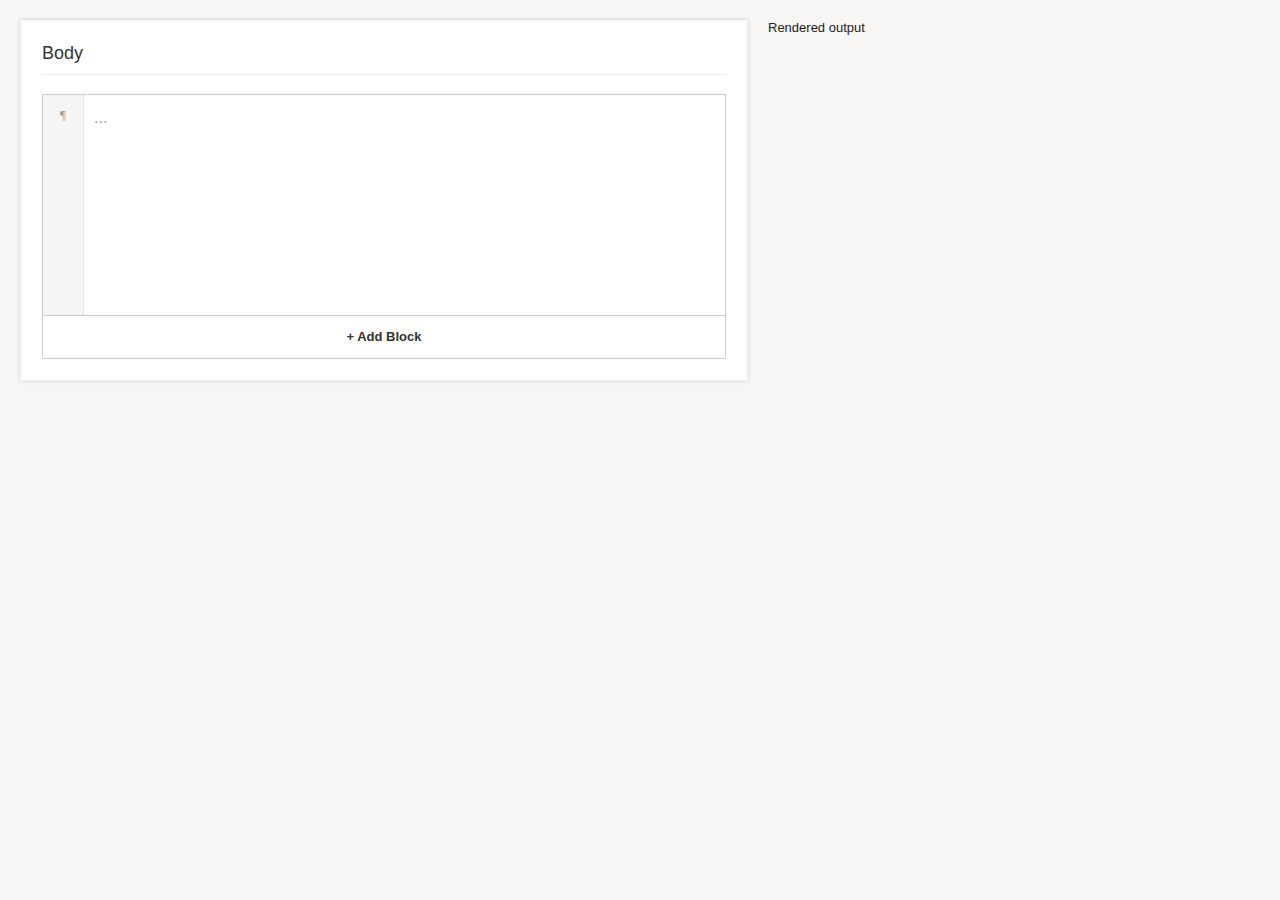
<file: test10/index.html>
<!doctype html>
<!--[if lt IE 7]> <html class="no-js ie6 oldie" lang="en"> <![endif]-->
<!--[if IE 7]>    <html class="no-js ie7 oldie" lang="en"> <![endif]-->
<!--[if IE 8]>    <html class="no-js ie8 oldie" lang="en"> <![endif]-->
<!--[if gt IE 8]><!--> <html class="no-js" lang="en"> <!--<![endif]-->
<head>
  <meta charset="utf-8">
  <meta http-equiv="X-UA-Compatible" content="IE=edge,chrome=1">

  <title>Test</title>
  <meta name="description" content="">
  <meta name="author" content="">

  <!-- CSS concatenated and minified via ant build script-->
  <link rel="stylesheet" href="css/style.css">
  <link rel="stylesheet" href="pictos/pictos.css" type="text/css">
  <!-- end CSS-->

  <script src="js/libs/modernizr-2.0.6.min.js"></script>
</head>

<body>

  <div id="container">
    <header>

    </header>
    <div id="main" role="main">
      <div class="field-container">
        <h1 class="title">Body</h1>
        <div class="fields">
          <div class="field" data-type="paragraph"></div>
          <div class="add">
            <select name="type">
              <option value=""></option>
              <option value="heading">Heading</option>
              <option value="paragraph">Paragraph</option>
              <option value="blockquote">Blockquote</option>
              <option value="list">List</option>
              <option value="img">Image</option>
            </select>
            <a href="#" class="anchor"><span>+ Add Block</span></a>
          </div>
        </div>
      </div>
    </div>
    <div id="sub">
      Rendered output
    </div>
    <footer>

    </footer>
  </div> <!--! end of #container -->


  <script src="//ajax.googleapis.com/ajax/libs/jquery/1.7.1/jquery.min.js"></script>
  <script>window.jQuery || document.write('<script src="js/libs/jquery-1.7.1.min.js"><\/script>')</script>

  <script src="js/libs/jquery-ui-1.8.17.custom.min.js"></script>
  <script src="js/jquery.ui.touch-punch.js"></script>


  <!-- scripts concatenated and minified via ant build script-->
  <script defer src="js/plugins.js"></script>
  <script defer src="js/fields/placeholder.js"></script>
  <script defer src="js/fields/blockquote.js"></script>
  <script defer src="js/fields/heading.js"></script>
  <script defer src="js/fields/image.js"></script>
  <script defer src="js/fields/list.js"></script>
  <script defer src="js/fields/paragraph.js"></script>
  <script defer src="js/script.js"></script>
  <!-- end scripts-->


  <script> // Change UA-XXXXX-X to be your site's ID
    window._gaq = [['_setAccount','UAXXXXXXXX1'],['_trackPageview'],['_trackPageLoadTime']];
    Modernizr.load({
      load: ('https:' == location.protocol ? '//ssl' : '//www') + '.google-analytics.com/ga.js'
    });
  </script>


  <!--[if lt IE 7 ]>
    <script src="//ajax.googleapis.com/ajax/libs/chrome-frame/1.0.3/CFInstall.min.js"></script>
    <script>window.attachEvent('onload',function(){CFInstall.check({mode:'overlay'})})</script>
  <![endif]-->
  
</body>
</html>
</file>
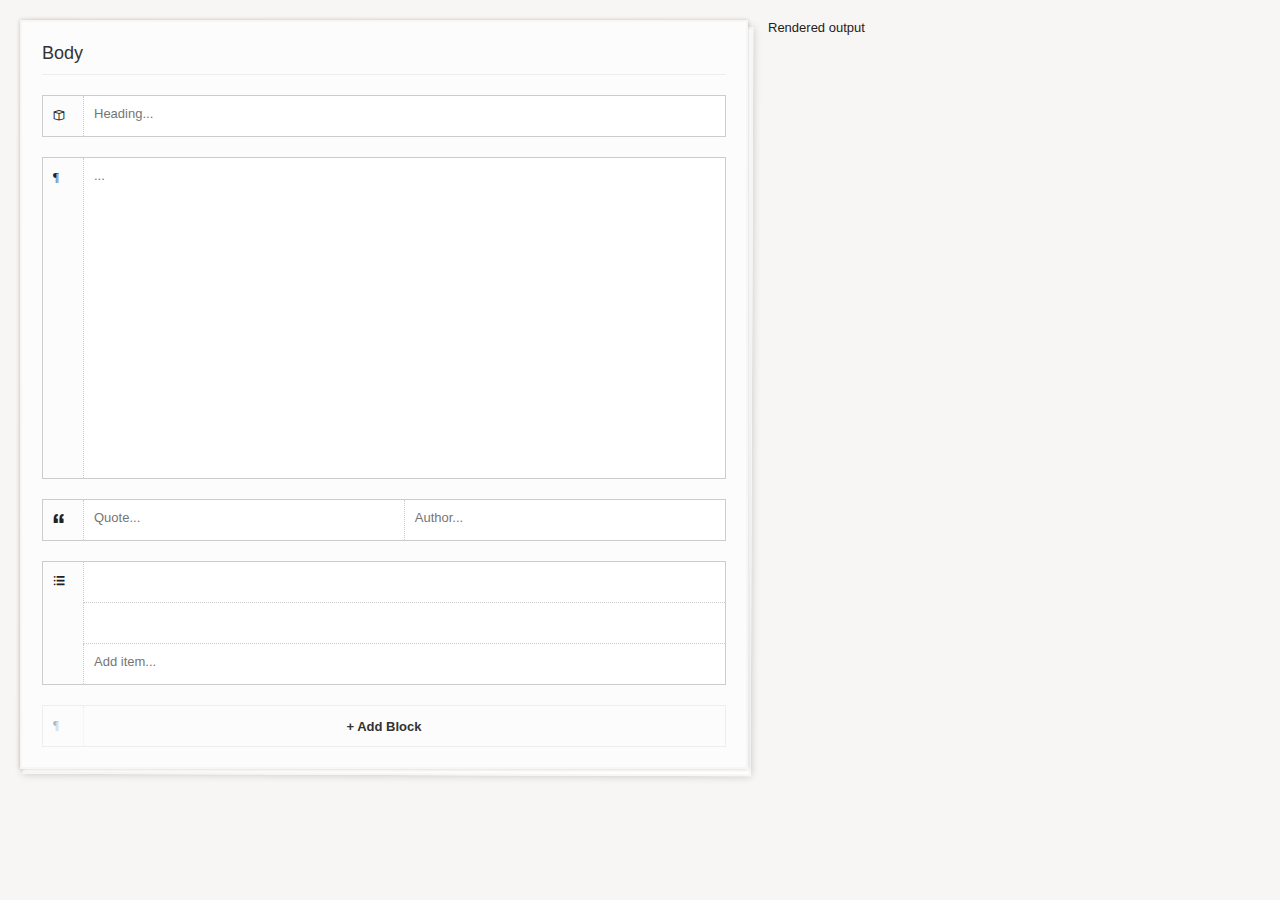
<file: test5/index.html>
<!doctype html>
<!--[if lt IE 7]> <html class="no-js ie6 oldie" lang="en"> <![endif]-->
<!--[if IE 7]>    <html class="no-js ie7 oldie" lang="en"> <![endif]-->
<!--[if IE 8]>    <html class="no-js ie8 oldie" lang="en"> <![endif]-->
<!--[if gt IE 8]><!--> <html class="no-js" lang="en"> <!--<![endif]-->
<head>
  <meta charset="utf-8">
  <meta http-equiv="X-UA-Compatible" content="IE=edge,chrome=1">

  <title>Test</title>
  <meta name="description" content="">
  <meta name="author" content="">

  <meta name="viewport" content="width=device-width,initial-scale=1">

  <!-- CSS concatenated and minified via ant build script-->
  <link rel="stylesheet" href="css/style.css">
  <link rel="stylesheet" href="pictos/pictos.css" type="text/css">
  <!-- end CSS-->

  <script src="js/libs/modernizr-2.0.6.min.js"></script>
</head>

<body>

  <div id="container">
    <header>

    </header>
    <div id="main" role="main">
      <div class="field-container">
        <h1 class="title">Body</h1>
        <div class="fields">
          <div class="field" data-type="heading">
            <div class="chooser">
              <div class="sheild">
                <p class="icon">b</p>
                <select name="">
                  <option value="paragraph">Paragraph</option>
                  <option value="blockquote">Blockquote</option>
                  <option selected value="heading">Heading</option>
                  <option value="unorderedlist">List</option>
                </select>
              </div>
            </div>
            <table>
              <tr class="row">
                <td class="cell"><div><textarea rows="1" cols="80" placeholder="Heading..."></textarea></div></td>
              </tr>
            </table>
          </div>
          <div class="field" data-type="paragraph">
            <div class="chooser">
              <div class="sheild">
                <p class="icon">&para;</p>
                <select name="">
                  <option value="paragraph">Paragraph</option>
                  <option value="blockquote">Blockquote</option>
                  <option value="heading">Heading</option>
                  <option value="unorderedlist">List</option>
                </select>
              </div>
            </div>
            <table>
              <tr class="row">
                <td class="cell"><div><textarea rows="20" cols="80" placeholder="..."></textarea></div></td>
              </tr>
            </table>
          </div>
          <div class="field" data-type="blockquote">
            <div class="chooser">
              <div class="sheild">
                <p class="icon">"</p>
                <select name="">
                  <option value="paragraph">Paragraph</option>
                  <option selected value="blockquote">Blockquote</option>
                  <option value="heading">Heading</option>
                  <option value="unorderedlist">List</option>
                </select>
              </div>
            </div>
            <table>
              <tr class="row">
                <td class="cell"><div><textarea data-name="quote" rows="1" cols="80" placeholder="Quote..."></textarea></div></td>
                <td class="cell"><div><textarea data-name="author" rows="1" cols="80" placeholder="Author..."></textarea></div></td>
              </tr>
            </table>
          </div>
          <div class="field" data-type="unorderedlist" data-cols="1" data-rows="3">
            <div class="chooser">
              <div class="sheild">
                <p class="icon">l</p>
                <select name="">
                  <option value="paragraph">Paragraph</option>
                  <option value="blockquote">Blockquote</option>
                  <option value="heading">Heading</option>
                  <option selected value="unorderedlist">List</option>
                </select>
              </div>
            </div>
            <table>
                <tr class="row">
                  <td class="cell"><div><textarea rows="1" cols="80"></textarea></div></td>
                </tr>
                <tr class="row">
                  <td class="cell"><div><textarea rows="1" cols="80"></textarea></div></td>
                </tr>
                <tr class="row">
                  <td class="cell"><div><textarea placeholder="Add item..." rows="1" cols="80"></textarea></div></td>
                </tr>
              </tbody>
            </table>
          </div>
          <div class="add field" data-type="paragraph">
            <div class="chooser">
              <div class="sheild">
                <p class="icon">&para;</p>
                <select name="">
                  <option value="paragraph">Paragraph</option>
                  <option value="blockquote">Blockquote</option>
                  <option value="heading">Heading</option>
                  <option value="unorderedlist">List</option>
                </select>
              </div>
            </div>
            <table>
                <tr class="row">
                  <td class="cell"><div><textarea disabled rows="1" cols="80"></textarea></div></td>
                </tr>
              </tbody>
            </table>
            <a href="#" class="anchor"><span>+ Add Block</span></a>
          </div>
        </div>
      </div>
    </div>
    <div id="sub">
      Rendered output
    </div>
    <footer>

    </footer>
  </div> <!--! end of #container -->


  <script src="//ajax.googleapis.com/ajax/libs/jquery/1.7.1/jquery.min.js"></script>
  <script>window.jQuery || document.write('<script src="js/libs/jquery-1.7.1.min.js"><\/script>')</script>

  <script src="js/libs/jquery-ui-1.8.17.custom.min.js"></script>


  <!-- scripts concatenated and minified via ant build script-->
  <script defer src="js/plugins.js"></script>
  <script defer src="js/script.js"></script>
  <!-- end scripts-->


  <script> // Change UA-XXXXX-X to be your site's ID
    window._gaq = [['_setAccount','UAXXXXXXXX1'],['_trackPageview'],['_trackPageLoadTime']];
    Modernizr.load({
      load: ('https:' == location.protocol ? '//ssl' : '//www') + '.google-analytics.com/ga.js'
    });
  </script>


  <!--[if lt IE 7 ]>
    <script src="//ajax.googleapis.com/ajax/libs/chrome-frame/1.0.3/CFInstall.min.js"></script>
    <script>window.attachEvent('onload',function(){CFInstall.check({mode:'overlay'})})</script>
  <![endif]-->
  
</body>
</html>
</file>
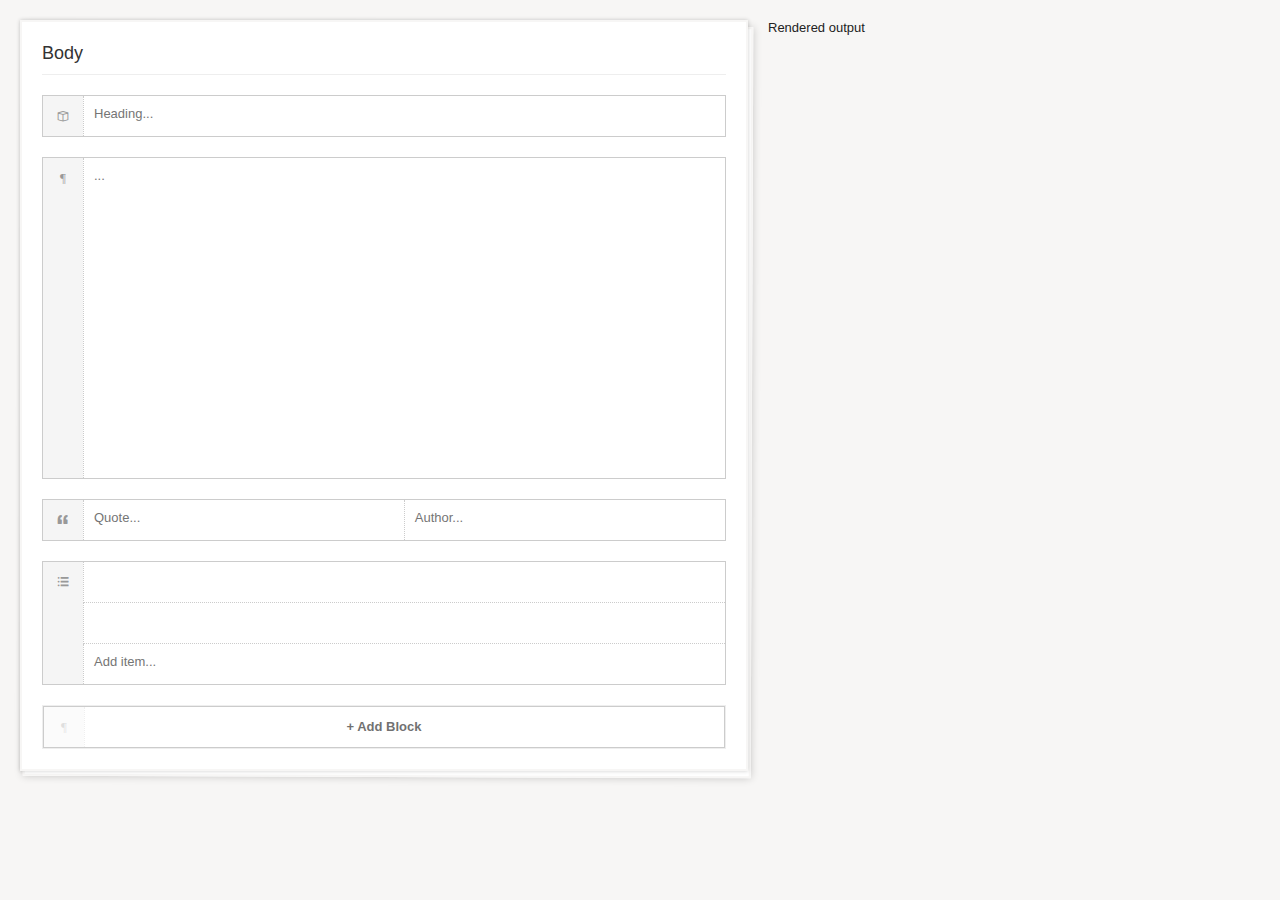
<file: test7/index.html>
<!doctype html>
<!--[if lt IE 7]> <html class="no-js ie6 oldie" lang="en"> <![endif]-->
<!--[if IE 7]>    <html class="no-js ie7 oldie" lang="en"> <![endif]-->
<!--[if IE 8]>    <html class="no-js ie8 oldie" lang="en"> <![endif]-->
<!--[if gt IE 8]><!--> <html class="no-js" lang="en"> <!--<![endif]-->
<head>
  <meta charset="utf-8">
  <meta http-equiv="X-UA-Compatible" content="IE=edge,chrome=1">

  <title>Test</title>
  <meta name="description" content="">
  <meta name="author" content="">

  <meta name="viewport" content="width=device-width,initial-scale=1">

  <!-- CSS concatenated and minified via ant build script-->
  <link rel="stylesheet" href="css/style.css">
  <link rel="stylesheet" href="pictos/pictos.css" type="text/css">
  <!-- end CSS-->

  <script src="js/libs/modernizr-2.0.6.min.js"></script>
</head>

<body>

  <div id="container">
    <header>

    </header>
    <div id="main" role="main">
      <div class="field-container">
        <h1 class="title">Body</h1>
        <div class="fields">
          <div class="field" data-type="heading">
            <div class="front">
              <div class="chooser">
                <div class="sheild">
                  <p class="icon">b</p>
                  <select name="">
                    <option value="paragraph">Paragraph</option>
                    <option value="blockquote">Blockquote</option>
                    <option selected value="heading">Heading</option>
                    <option value="unorderedlist">List</option>
                  </select>
                </div>
              </div>
              <div class="field-contents">
                <table>
                  <tr class="row">
                    <td class="cell"><div><textarea rows="1" cols="80" placeholder="Heading..."></textarea></div></td>
                  </tr>
                </table>
              </div>
            </div>
            <div class="back">
              <p>the back</p>
            </div>
          </div>
          <div class="field" data-type="paragraph">
            <div class="front">
              <div class="chooser">
                <div class="sheild">
                  <p class="icon">&para;</p>
                  <select name="">
                    <option value="paragraph">Paragraph</option>
                    <option value="blockquote">Blockquote</option>
                    <option value="heading">Heading</option>
                    <option value="unorderedlist">List</option>
                  </select>
                </div>
              </div>
              <div class="field-contents">
                <table>
                  <tr class="row">
                    <td class="cell"><div><textarea rows="20" cols="80" placeholder="..."></textarea></div></td>
                  </tr>
                </table>
              </div>
            </div>
            <div class="back">
              <p>the back</p>
            </div>
          </div>
          <div class="field" data-type="blockquote">
            <div class="front">
              <div class="chooser">
                <div class="sheild">
                  <p class="icon">"</p>
                  <select name="">
                    <option value="paragraph">Paragraph</option>
                    <option selected value="blockquote">Blockquote</option>
                    <option value="heading">Heading</option>
                    <option value="unorderedlist">List</option>
                  </select>
                </div>
              </div>
              <div class="field-contents">
                <table>
                  <tr class="row">
                    <td class="cell"><div><textarea data-name="quote" rows="1" cols="80" placeholder="Quote..."></textarea></div></td>
                    <td class="cell"><div><textarea data-name="author" rows="1" cols="80" placeholder="Author..."></textarea></div></td>
                  </tr>
                </table>
              </div>
            </div>
            <div class="back">
              <p>the back</p>
            </div>
          </div>
          <div class="field" data-type="unorderedlist" data-cols="1" data-rows="3">
            <div class="front">
              <div class="chooser">
                <div class="sheild">
                  <p class="icon">l</p>
                  <select name="">
                    <option value="paragraph">Paragraph</option>
                    <option value="blockquote">Blockquote</option>
                    <option value="heading">Heading</option>
                    <option selected value="unorderedlist">List</option>
                  </select>
                </div>
              </div>
              <div class="field-contents">
                <table>
                    <tr class="row">
                      <td class="cell"><div><textarea rows="1" cols="80"></textarea></div></td>
                    </tr>
                    <tr class="row">
                      <td class="cell"><div><textarea rows="1" cols="80"></textarea></div></td>
                    </tr>
                    <tr class="row">
                      <td class="cell"><div><textarea placeholder="Add item..." rows="1" cols="80"></textarea></div></td>
                    </tr>
                  </tbody>
                </table>
              </div>
            </div>
            <div class="back">
              <p>the back</p>
            </div>
          </div>
          <div class="add field" data-type="paragraph">
            <div class="front">
              <div class="chooser">
                <div class="sheild">
                  <p class="icon">&para;</p>
                  <select name="">
                    <option value="paragraph">Paragraph</option>
                    <option value="blockquote">Blockquote</option>
                    <option value="heading">Heading</option>
                    <option value="unorderedlist">List</option>
                  </select>
                </div>
              </div>
              <div class="field-contents">
                <table>
                    <tr class="row">
                      <td class="cell"><div><textarea disabled rows="1" cols="80"></textarea></div></td>
                    </tr>
                  </tbody>
                </table>
              </div>
            </div>
            <a href="#" class="anchor"><span>+ Add Block</span></a>
          </div>
        </div>
      </div>
    </div>
    <div id="sub">
      Rendered output
    </div>
    <footer>

    </footer>
  </div> <!--! end of #container -->


  <script src="//ajax.googleapis.com/ajax/libs/jquery/1.7.1/jquery.min.js"></script>
  <script>window.jQuery || document.write('<script src="js/libs/jquery-1.7.1.min.js"><\/script>')</script>

  <script src="js/libs/jquery-ui-1.8.17.custom.min.js"></script>


  <!-- scripts concatenated and minified via ant build script-->
  <script defer src="js/plugins.js"></script>
  <script defer src="js/script.js"></script>
  <!-- end scripts-->


  <script> // Change UA-XXXXX-X to be your site's ID
    window._gaq = [['_setAccount','UAXXXXXXXX1'],['_trackPageview'],['_trackPageLoadTime']];
    Modernizr.load({
      load: ('https:' == location.protocol ? '//ssl' : '//www') + '.google-analytics.com/ga.js'
    });
  </script>


  <!--[if lt IE 7 ]>
    <script src="//ajax.googleapis.com/ajax/libs/chrome-frame/1.0.3/CFInstall.min.js"></script>
    <script>window.attachEvent('onload',function(){CFInstall.check({mode:'overlay'})})</script>
  <![endif]-->
  
</body>
</html>
</file>
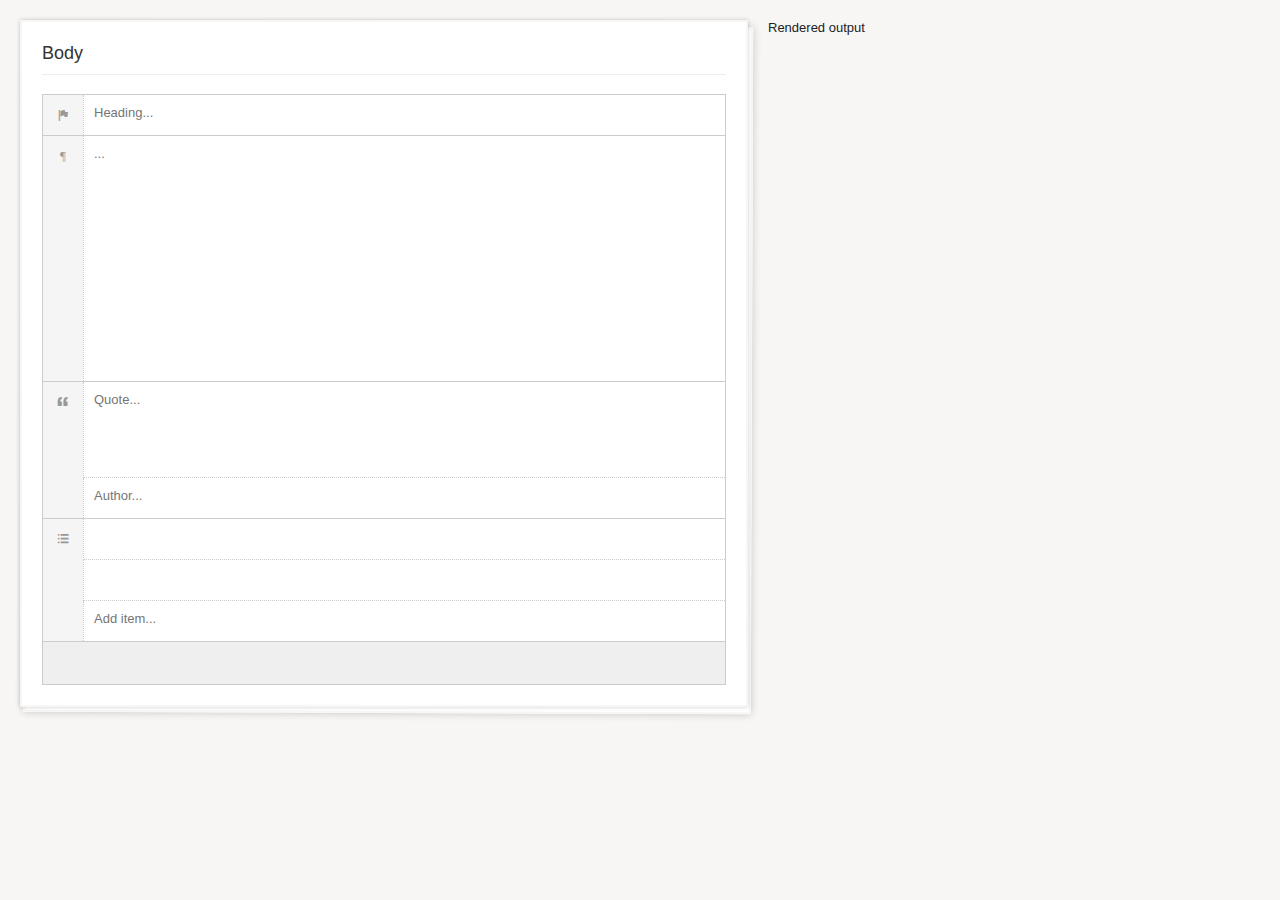
<file: test8/index.html>
<!doctype html>
<!--[if lt IE 7]> <html class="no-js ie6 oldie" lang="en"> <![endif]-->
<!--[if IE 7]>    <html class="no-js ie7 oldie" lang="en"> <![endif]-->
<!--[if IE 8]>    <html class="no-js ie8 oldie" lang="en"> <![endif]-->
<!--[if gt IE 8]><!--> <html class="no-js" lang="en"> <!--<![endif]-->
<head>
  <meta charset="utf-8">
  <meta http-equiv="X-UA-Compatible" content="IE=edge,chrome=1">

  <title>Test</title>
  <meta name="description" content="">
  <meta name="author" content="">

  <meta name="viewport" content="width=device-width,initial-scale=1">

  <!-- CSS concatenated and minified via ant build script-->
  <link rel="stylesheet" href="css/style.css">
  <link rel="stylesheet" href="pictos/pictos.css" type="text/css">
  <!-- end CSS-->

  <script src="js/libs/modernizr-2.0.6.min.js"></script>
</head>

<body>

  <div id="container">
    <header>

    </header>
    <div id="main" role="main">
      <div class="field-container">
        <h1 class="title">Body</h1>
        <div class="fields">
          <div class="field" data-type="heading">
            <div class="front">
              <div class="chooser">
                  <p class="icon">b</p>
              </div>
              <div class="field-contents">
                <table>
                </table>
              </div>
            </div>
            <div class="back">
              <p>the back</p>
            </div>
          </div>
          <div class="field" data-type="paragraph">
            <div class="front">
              <div class="chooser">
                  <p class="icon">&para;</p>
              </div>
              <div class="field-contents">
                <table>
                </table>
              </div>
            </div>
            <div class="back">
              <p>the back</p>
            </div>
          </div>
          <div class="field" data-type="blockquote">
            <div class="front">
              <div class="chooser">
                  <p class="icon">"</p>
              </div>
              <div class="field-contents">
                <table>
                </table>
              </div>
            </div>
            <div class="back">
              <p>the back</p>
            </div>
          </div>
          <div class="field" data-type="unorderedlist" data-cols="1" data-rows="3">
            <div class="front">
              <div class="chooser">
                  <p class="icon">l</p>
              </div>
              <div class="field-contents">
                <table>
                </table>
              </div>
            </div>
            <div class="back">
              <p>the back</p>
            </div>
          </div>
          <div class="add">
            <select name="type">
              <option value=""></option>
              <option value="heading">Heading</option>
              <option value="paragraph">Paragraphg</option>
              <option value="blockquote">Blockquote</option>
              <option value="unorderedlist">List</option>
              <option value="img">Image</option>
            </select>
            <a href="#" class="anchor"><span>+ Add Block</span></a>
          </div>
        </div>
      </div>
    </div>
    <div id="sub">
      Rendered output
    </div>
    <footer>

    </footer>
  </div> <!--! end of #container -->


  <script src="//ajax.googleapis.com/ajax/libs/jquery/1.7.1/jquery.min.js"></script>
  <script>window.jQuery || document.write('<script src="js/libs/jquery-1.7.1.min.js"><\/script>')</script>

  <script src="js/libs/jquery-ui-1.8.17.custom.min.js"></script>
  <script src="js/jquery.ui.touch-punch.js"></script>


  <!-- scripts concatenated and minified via ant build script-->
  <script defer src="js/plugins.js"></script>
  <script defer src="js/script.js"></script>
  <!-- end scripts-->


  <script> // Change UA-XXXXX-X to be your site's ID
    window._gaq = [['_setAccount','UAXXXXXXXX1'],['_trackPageview'],['_trackPageLoadTime']];
    Modernizr.load({
      load: ('https:' == location.protocol ? '//ssl' : '//www') + '.google-analytics.com/ga.js'
    });
  </script>


  <!--[if lt IE 7 ]>
    <script src="//ajax.googleapis.com/ajax/libs/chrome-frame/1.0.3/CFInstall.min.js"></script>
    <script>window.attachEvent('onload',function(){CFInstall.check({mode:'overlay'})})</script>
  <![endif]-->
  
</body>
</html>
</file>
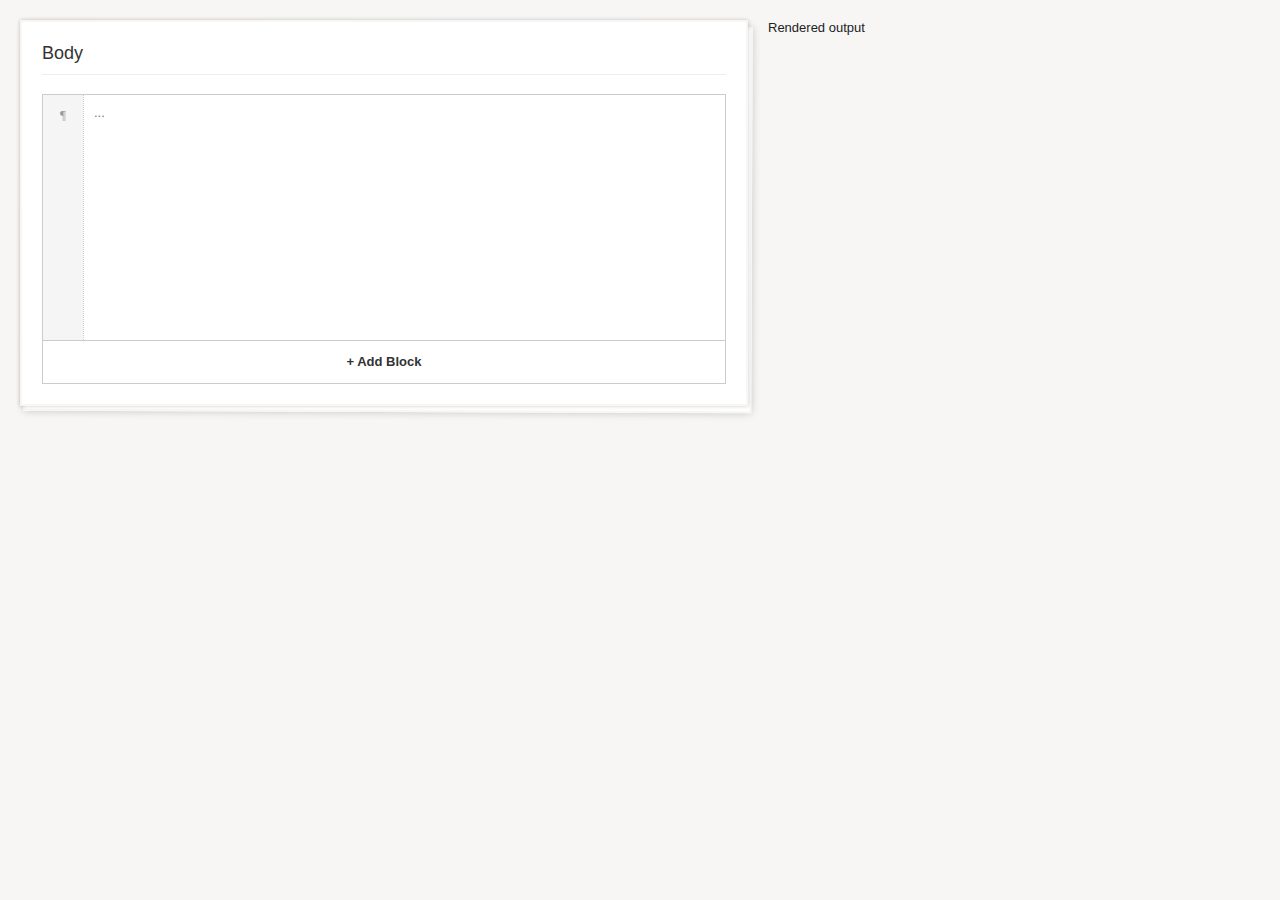
<file: test9/index.html>
<!doctype html>
<!--[if lt IE 7]> <html class="no-js ie6 oldie" lang="en"> <![endif]-->
<!--[if IE 7]>    <html class="no-js ie7 oldie" lang="en"> <![endif]-->
<!--[if IE 8]>    <html class="no-js ie8 oldie" lang="en"> <![endif]-->
<!--[if gt IE 8]><!--> <html class="no-js" lang="en"> <!--<![endif]-->
<head>
  <meta charset="utf-8">
  <meta http-equiv="X-UA-Compatible" content="IE=edge,chrome=1">

  <title>Test</title>
  <meta name="description" content="">
  <meta name="author" content="">

  <meta name="viewport" content="width=device-width,initial-scale=1">

  <!-- CSS concatenated and minified via ant build script-->
  <link rel="stylesheet" href="css/style.css">
  <link rel="stylesheet" href="pictos/pictos.css" type="text/css">
  <!-- end CSS-->

  <script src="js/libs/modernizr-2.0.6.min.js"></script>
</head>

<body>

  <div id="container">
    <header>

    </header>
    <div id="main" role="main">
      <div class="field-container">
        <h1 class="title">Body</h1>
        <div class="fields">
          <div class="field" data-type="paragraph"></div>
          <div class="add">
            <select name="type">
              <option value=""></option>
              <option value="heading">Heading</option>
              <option value="paragraph">Paragraph</option>
              <option value="blockquote">Blockquote</option>
              <option value="unorderedlist">List</option>
              <option value="img">Image</option>
            </select>
            <a href="#" class="anchor"><span>+ Add Block</span></a>
          </div>
        </div>
      </div>
    </div>
    <div id="sub">
      Rendered output
    </div>
    <footer>

    </footer>
  </div> <!--! end of #container -->


  <script src="//ajax.googleapis.com/ajax/libs/jquery/1.7.1/jquery.min.js"></script>
  <script>window.jQuery || document.write('<script src="js/libs/jquery-1.7.1.min.js"><\/script>')</script>

  <script src="js/libs/jquery-ui-1.8.17.custom.min.js"></script>
  <script src="js/jquery.ui.touch-punch.js"></script>


  <!-- scripts concatenated and minified via ant build script-->
  <script defer src="js/plugins.js"></script>
  <script defer src="js/script.js"></script>
  <!-- end scripts-->


  <script> // Change UA-XXXXX-X to be your site's ID
    window._gaq = [['_setAccount','UAXXXXXXXX1'],['_trackPageview'],['_trackPageLoadTime']];
    Modernizr.load({
      load: ('https:' == location.protocol ? '//ssl' : '//www') + '.google-analytics.com/ga.js'
    });
  </script>


  <!--[if lt IE 7 ]>
    <script src="//ajax.googleapis.com/ajax/libs/chrome-frame/1.0.3/CFInstall.min.js"></script>
    <script>window.attachEvent('onload',function(){CFInstall.check({mode:'overlay'})})</script>
  <![endif]-->
  
</body>
</html>
</file>
<file: test10/pictos/pictos.css>
/* Pictos Font
* Copyright © 2010 Drew Wilson
* http://www.drewwilson.com  -  http://pictos.drewwilson.com
*
* The fonts included in this stylesheet are subject to the End User License you purchased
* from Drew Wilson. The fonts are protected under domestic and international trademark and 
* copyright law. You are prohibited from modifying, reverse engineering, duplicating, or
* distributing this font software.
*
* This font is NOT free. It is illegal to use this font without paying for a license. 
*/

@font-face {
	font-family: 'Pictos';
	src: url('pictos-web.eot');
	src: local('☺'), url('pictos-web.woff') format('woff'), url('pictos-web.ttf') format('truetype'), url('pictos-web.svg#webfontIyfZbseF') format('svg');
	font-weight: normal;
	font-style: normal;
}
</file>
<file: test5/pictos/pictos.css>
/* Pictos Font
* Copyright © 2010 Drew Wilson
* http://www.drewwilson.com  -  http://pictos.drewwilson.com
*
* The fonts included in this stylesheet are subject to the End User License you purchased
* from Drew Wilson. The fonts are protected under domestic and international trademark and 
* copyright law. You are prohibited from modifying, reverse engineering, duplicating, or
* distributing this font software.
*
* This font is NOT free. It is illegal to use this font without paying for a license. 
*/

@font-face {
	font-family: 'Pictos';
	src: url('pictos-web.eot');
	src: local('☺'), url('pictos-web.woff') format('woff'), url('pictos-web.ttf') format('truetype'), url('pictos-web.svg#webfontIyfZbseF') format('svg');
	font-weight: normal;
	font-style: normal;
}
</file>
<file: test7/pictos/pictos.css>
/* Pictos Font
* Copyright © 2010 Drew Wilson
* http://www.drewwilson.com  -  http://pictos.drewwilson.com
*
* The fonts included in this stylesheet are subject to the End User License you purchased
* from Drew Wilson. The fonts are protected under domestic and international trademark and 
* copyright law. You are prohibited from modifying, reverse engineering, duplicating, or
* distributing this font software.
*
* This font is NOT free. It is illegal to use this font without paying for a license. 
*/

@font-face {
	font-family: 'Pictos';
	src: url('pictos-web.eot');
	src: local('☺'), url('pictos-web.woff') format('woff'), url('pictos-web.ttf') format('truetype'), url('pictos-web.svg#webfontIyfZbseF') format('svg');
	font-weight: normal;
	font-style: normal;
}
</file>
<file: test8/pictos/pictos.css>
/* Pictos Font
* Copyright © 2010 Drew Wilson
* http://www.drewwilson.com  -  http://pictos.drewwilson.com
*
* The fonts included in this stylesheet are subject to the End User License you purchased
* from Drew Wilson. The fonts are protected under domestic and international trademark and 
* copyright law. You are prohibited from modifying, reverse engineering, duplicating, or
* distributing this font software.
*
* This font is NOT free. It is illegal to use this font without paying for a license. 
*/

@font-face {
	font-family: 'Pictos';
	src: url('pictos-web.eot');
	src: local('☺'), url('pictos-web.woff') format('woff'), url('pictos-web.ttf') format('truetype'), url('pictos-web.svg#webfontIyfZbseF') format('svg');
	font-weight: normal;
	font-style: normal;
}
</file>
<file: test9/pictos/pictos.css>
/* Pictos Font
* Copyright © 2010 Drew Wilson
* http://www.drewwilson.com  -  http://pictos.drewwilson.com
*
* The fonts included in this stylesheet are subject to the End User License you purchased
* from Drew Wilson. The fonts are protected under domestic and international trademark and 
* copyright law. You are prohibited from modifying, reverse engineering, duplicating, or
* distributing this font software.
*
* This font is NOT free. It is illegal to use this font without paying for a license. 
*/

@font-face {
	font-family: 'Pictos';
	src: url('pictos-web.eot');
	src: local('☺'), url('pictos-web.woff') format('woff'), url('pictos-web.ttf') format('truetype'), url('pictos-web.svg#webfontIyfZbseF') format('svg');
	font-weight: normal;
	font-style: normal;
}
</file>
<file: test10/css/style.css>
/* HTML5 ✰ Boilerplate
 * ==|== normalize ==========================================================
 */

article, aside, details, figcaption, figure, footer, header, hgroup, nav, section { display: block; }
audio, canvas, video { display: inline-block; *display: inline; *zoom: 1; }
audio:not([controls]) { display: none; }
[hidden] { display: none; }

html { font-size: 100%; overflow-y: scroll; -webkit-text-size-adjust: 100%; -ms-text-size-adjust: 100%; }
body { margin: 0; font-size: 13px; line-height: 1.231; }
body, button, input, select, textarea { font-family: sans-serif; color: #222; }

::-moz-selection { background: #fe57a1; color: #fff; text-shadow: none; }
::selection { background: #fe57a1; color: #fff; text-shadow: none; }

a { color: #00e; }
a:visited { color: #551a8b; }
a:hover { color: #06e; }
a:focus { outline: thin dotted; }
a:hover, a:active { outline: 0; }

abbr[title] { border-bottom: 1px dotted; }
b, strong { font-weight: bold; }
blockquote { margin: 1em 40px; }
dfn { font-style: italic; }
hr { display: block; height: 1px; border: 0; border-top: 1px solid #ccc; margin: 1em 0; padding: 0; }
ins { background: #ff9; color: #000; text-decoration: none; }
mark { background: #ff0; color: #000; font-style: italic; font-weight: bold; }
pre, code, kbd, samp { font-family: monospace, monospace; _font-family: 'courier new', monospace; font-size: 1em; }
pre { white-space: pre; white-space: pre-wrap; word-wrap: break-word; }
q { quotes: none; }
q:before, q:after { content: ""; content: none; }
small { font-size: 85%; }
sub, sup { font-size: 75%; line-height: 0; position: relative; vertical-align: baseline; }
sup { top: -0.5em; }
sub { bottom: -0.25em; }
ul, ol { margin: 1em 0; padding: 0 0 0 40px; }
dd { margin: 0 0 0 40px; }
nav ul, nav ol { list-style: none; list-style-image: none; margin: 0; padding: 0; }
img { border: 0; -ms-interpolation-mode: bicubic; vertical-align: middle; }
svg:not(:root) { overflow: hidden; }
figure { margin: 0; }

form { margin: 0; }
fieldset { border: 0; margin: 0; padding: 0; }
label { cursor: pointer; }
legend { border: 0; *margin-left: -7px; padding: 0; }
button, input, select, textarea { font-size: 100%; margin: 0; vertical-align: baseline; *vertical-align: middle; }
button, input { line-height: normal; *overflow: visible; }
table button, table input { *overflow: auto; }
button, input[type="button"], input[type="reset"], input[type="submit"] { cursor: pointer; -webkit-appearance: button; }
input[type="checkbox"], input[type="radio"] { box-sizing: border-box; }
input[type="search"] { -webkit-appearance: textfield; -moz-box-sizing: content-box; -webkit-box-sizing: content-box; box-sizing: content-box; }
input[type="search"]::-webkit-search-decoration { -webkit-appearance: none; }
button::-moz-focus-inner, input::-moz-focus-inner { border: 0; padding: 0; }
textarea { overflow: auto; vertical-align: top; resize: vertical; }
input:valid, textarea:valid {  }
input:invalid, textarea:invalid { background-color: #f0dddd; }

table { border-collapse: collapse; border-spacing: 0; }
td { vertical-align: top; }


/* ==|== primary styles =====================================================
   Author: Mark Huot
   ========================================================================== */

* {
  margin: 0;
  padding: 0;
}

body {
  background: #f7f6f5;
  min-width: 768px;
}

#main { float: left; width: 60%; min-width: 500px; }
#sub { padding: 20px; }

.field-container {
  margin: 20px;
  padding: 20px;
  background: #fff;
  box-shadow: 0 0 4px rgba(0,0,0,0.2);
  position: relative;
  border: 2px solid #f7f6f5;
}

.field-container .title {
  font-size: 18px;
  font-weight: normal;
  border-bottom: 1px solid #eee;
  color: #333;
  text-shadow: 0 1px 0 #fff;
  margin: 0 0 20px;
  padding: 0 0 10px;
}

@-webkit-keyframes FLIP-GUTTER {
  0%   { -webkit-transform: translateZ(0) rotateY(0); }
  50%  { -webkit-transform: translateZ(-400px) rotateY(90deg); }
  100% { -webkit-transform: translateZ(0) rotateY(180deg); }
}

@-webkit-keyframes FLIP-FIELD {
  0%   { -webkit-transform: translateZ(0) rotateY(-180); }
  50%  { -webkit-transform: translateZ(-400px) rotateY(-90deg); }
  100% { -webkit-transform: translateZ(0) rotateY(0deg); }
}

.field {
  position: relative;
  -webkit-perspective: 1000px;
  margin-top: -1px;
  z-index: 0;
}

.field.flip {
  z-index: 200;
}

.field .front,
.field .back {
  border: 1px solid #ccc;
}

.field .front {
  -webkit-transition: all 0.5s;
}

.field.flip .front {
  padding-left:200px;
}

.chooser {
  border: 1px solid #ccc;
  border-width: 1px 0 1px 1px;
  background: whiteSmoke;
  -webkit-transition: all 0.5s;
  -webkit-transform-origin: right center;
}

.field.flip .chooser {
  -webkit-transform: rotateY(70deg);
  left: -30px;
}

.field .front table {
  -webkit-transition: all 0.5s;
  box-shadow: 0 0 30px rgba(0,0,0,0);
}

.field.flip .front table {
  box-shadow: 0 0 30px rgba(0,0,0,1);
}

.field .front {
  z-index: 200;
}

.field .back {
  background: #444;
  color: #fff;
  padding: 10px 20px;
  position: absolute;
  top: 0;
  left: 0;
  bottom: 0;
  width: 200px;
  z-index: 100;
}

.section {
  border-bottom: 1px dashed: #999;
}

label {
  display: block;
  font-weight: bold;
  color: #999;
  padding: 0 0 5px;
}

.field-contents {
  position: relative;
  z-index: 199;
  overflow: hidden;
  padding-left: 40px;
}

table {
  width: 100%;
  background: #fff;
}

td {
  vertical-align: top;
  padding: 10px;
  border: 1px dotted #ccc;
  border-width: 0 0 1px 1px;
}

tr:last-child td {
  border-bottom: none;
}

td.cell {
  padding: 10px;
  font-size: 16px;
  line-height: 1.6em;
  -webkit-transition: all 0.5s;
}

td.cell.placeholder {
  color: #999;
}

.icon {
  font-family: Pictos;
}

.chooser {
  z-index: 200;
  cursor: pointer;
  width: 40px;
  text-align: center;
  position: absolute;
  top: 0;
  left: 0;
  color: #999;
  bottom: 0;
}

.chooser .icon {
  cursor: ns-resize;
  padding: 13px 0;
}

.chooser select {
  display: none;
}

.add {
  position: relative;
}

.add a {
  display: block;
  color: #333;
  font-weight: bold;
  text-decoration: none;
  text-align: center;
}

.add a span {
  padding: 1em 3em;
  border-radius: 100px;
  color: #333;
  display: inline-block;
}

td.cell:focus {
  outline: none;
}

.add a:hover span, .add a:focus span {
  background: #333;
  color: #eee;
}

.add select {
  -webkit-appearance: none;
  border: none;
  position: absolute;
  top: 0;
  left: 0;
  width: 100%;
  height: 100%;
  opacity: 0;
}

.add {
  margin-top: -1px;
  border: 1px solid #ccc;
}

.add.field table, .add.field .chooser {
  opacity: 0.3;
}

.add.field {
  margin-bottom: 0;
}

textarea {
  border: none;
  width: 100%;
  min-height: 40px;
  background: none;
  box-sizing: border-box;
  padding: 10px;
  resize: none;
}

td.cell:focus {
  background: #fdf6e5;
}

.ui-sortable-helper {
  height: 40px !important;
  overflow: hidden;
  border-bottom: 1px solid #ccc;
}

.ui-sortable-placeholder {
  margin-bottom: -3px;
  background: #444;
  visibility: visible !important;
  box-shadow: inset 0 0 30px #000;
  margin: 0 5px;
}









/* ==|== non-semantic helper classes ======================================== */
.ir { display: block; border: 0; text-indent: -999em; overflow: hidden; background-color: transparent; background-repeat: no-repeat; text-align: left; direction: ltr; }
.ir br { display: none; }
.hidden { display: none !important; visibility: hidden; }
.visuallyhidden { border: 0; clip: rect(0 0 0 0); height: 1px; margin: -1px; overflow: hidden; padding: 0; position: absolute; width: 1px; }
.visuallyhidden.focusable:active, .visuallyhidden.focusable:focus { clip: auto; height: auto; margin: 0; overflow: visible; position: static; width: auto; }
.invisible { visibility: hidden; }
.clearfix:before, .clearfix:after { content: ""; display: table; }
.clearfix:after { clear: both; }
.clearfix { zoom: 1; }


/* ==|== media queries ====================================================== */

@media only screen and (min-width: 480px) {


}

@media only screen and (min-width: 768px) {

}



/* ==|== print styles ======================================================= */
 
@media print {
  * { background: transparent !important; color: black !important; text-shadow: none !important; filter:none !important; -ms-filter: none !important; } 
  a, a:visited { text-decoration: underline; }
  a[href]:after { content: " (" attr(href) ")"; }
  abbr[title]:after { content: " (" attr(title) ")"; }
  .ir a:after, a[href^="javascript:"]:after, a[href^="#"]:after { content: ""; } 
  pre, blockquote { border: 1px solid #999; page-break-inside: avoid; }
  thead { display: table-header-group; }
  tr, img { page-break-inside: avoid; }
  img { max-width: 100% !important; }
  @page { margin: 0.5cm; }
  p, h2, h3 { orphans: 3; widows: 3; }
  h2, h3 { page-break-after: avoid; }
}
</file>
<file: test5/css/style.css>
/* HTML5 ✰ Boilerplate
 * ==|== normalize ==========================================================
 */

article, aside, details, figcaption, figure, footer, header, hgroup, nav, section { display: block; }
audio, canvas, video { display: inline-block; *display: inline; *zoom: 1; }
audio:not([controls]) { display: none; }
[hidden] { display: none; }

html { font-size: 100%; overflow-y: scroll; -webkit-text-size-adjust: 100%; -ms-text-size-adjust: 100%; }
body { margin: 0; font-size: 13px; line-height: 1.231; }
body, button, input, select, textarea { font-family: sans-serif; color: #222; }

::-moz-selection { background: #fe57a1; color: #fff; text-shadow: none; }
::selection { background: #fe57a1; color: #fff; text-shadow: none; }

a { color: #00e; }
a:visited { color: #551a8b; }
a:hover { color: #06e; }
a:focus { outline: thin dotted; }
a:hover, a:active { outline: 0; }

abbr[title] { border-bottom: 1px dotted; }
b, strong { font-weight: bold; }
blockquote { margin: 1em 40px; }
dfn { font-style: italic; }
hr { display: block; height: 1px; border: 0; border-top: 1px solid #ccc; margin: 1em 0; padding: 0; }
ins { background: #ff9; color: #000; text-decoration: none; }
mark { background: #ff0; color: #000; font-style: italic; font-weight: bold; }
pre, code, kbd, samp { font-family: monospace, monospace; _font-family: 'courier new', monospace; font-size: 1em; }
pre { white-space: pre; white-space: pre-wrap; word-wrap: break-word; }
q { quotes: none; }
q:before, q:after { content: ""; content: none; }
small { font-size: 85%; }
sub, sup { font-size: 75%; line-height: 0; position: relative; vertical-align: baseline; }
sup { top: -0.5em; }
sub { bottom: -0.25em; }
ul, ol { margin: 1em 0; padding: 0 0 0 40px; }
dd { margin: 0 0 0 40px; }
nav ul, nav ol { list-style: none; list-style-image: none; margin: 0; padding: 0; }
img { border: 0; -ms-interpolation-mode: bicubic; vertical-align: middle; }
svg:not(:root) { overflow: hidden; }
figure { margin: 0; }

form { margin: 0; }
fieldset { border: 0; margin: 0; padding: 0; }
label { cursor: pointer; }
legend { border: 0; *margin-left: -7px; padding: 0; }
button, input, select, textarea { font-size: 100%; margin: 0; vertical-align: baseline; *vertical-align: middle; }
button, input { line-height: normal; *overflow: visible; }
table button, table input { *overflow: auto; }
button, input[type="button"], input[type="reset"], input[type="submit"] { cursor: pointer; -webkit-appearance: button; }
input[type="checkbox"], input[type="radio"] { box-sizing: border-box; }
input[type="search"] { -webkit-appearance: textfield; -moz-box-sizing: content-box; -webkit-box-sizing: content-box; box-sizing: content-box; }
input[type="search"]::-webkit-search-decoration { -webkit-appearance: none; }
button::-moz-focus-inner, input::-moz-focus-inner { border: 0; padding: 0; }
textarea { overflow: auto; vertical-align: top; resize: vertical; }
input:valid, textarea:valid {  }
input:invalid, textarea:invalid { background-color: #f0dddd; }

table { border-collapse: collapse; border-spacing: 0; }
td { vertical-align: top; }


/* ==|== primary styles =====================================================
   Author: Mark Huot
   ========================================================================== */

body {
  background: #f7f6f5;
  min-width: 768px;
}

#main { float: left; width: 60%; min-width: 500px; }
#sub { padding: 20px; }

.field-container {
  margin: 20px;
  padding: 20px;
  background: #fcfcfc;
  box-shadow: 0 0 4px rgba(0,0,0,0.2);
  position: relative;
  border: 2px solid #f7f6f5;
}

.field-container:after {
  content:".";
  background: #fff;
  box-shadow: 0 0 8px rgba(0,0,0,0.2);
  position: absolute;
  top: 4px;
  left: 2px;
  width: 100%;
  height: 100%;
  color: transparent;
  z-index: -1;
  -webkit-transform: rotate(0.2deg);
  border: 2px solid #f7f6f5;
}

.field-container .title {
  font-size: 18px;
  font-weight: normal;
  border-bottom: 1px solid #eee;
  color: #333;
  text-shadow: 0 1px 0 #fff;
  margin: 0 0 20px;
  padding: 0 0 10px;
}

.field {
  margin-bottom: 20px;
  border: 1px solid #ccc;
  padding-left: 40px;
  position: relative;
}

table {
  width: 100%;
  background: #fff;
  table-layout: fixed;
}

td {
  vertical-align: top;
  padding: 10px;
  border: 1px dotted #ccc;
  border-width: 0 0 1px 1px;
}

tr:last-child td {
  border-bottom: none;
}

td.cell {
  padding: 0;
}

.chooser {
  position: absolute;
  left: 0;
  top: 0;
  float: left;
  text-align: center;
  width: 30px;
  overflow: hidden;
  background: rgba(0,0,0,0);
}

.chooser, .icon {
  -webkit-transition: all 0.5s;
}

.chooser:hover {
  width: 100px;
  background: rgba(0,0,0,1);
}

.chooser:hover .icon {
  margin-left: -30px;
}

.sheild {
  width: 200px;
  float: left;
}

.chooser .icon {
  font-family: Pictos;
  float: left;
  padding: 12px 15px 12px 10px;
  margin: 0;
}

.chooser select {
  float: left;
  -webkit-appearance: none;
  border: none;
  background: none;
  padding: 12px;
  color: #fff;
}

.add {
  position: relative;
}

.add a {
  color: #333;
  font-weight: bold;
  text-decoration: none;
  position: absolute;
  top: 0;
  left: 0;
  width: 100%;
  height: 100%;
  text-align: center;
}

.add a span {
  padding: 1em 3em;
  border-radius: 100px;
  color: #333;
  display: inline-block;
}

.add a:focus {
  outline: none;
}

.add a:hover span, .add a:focus span {
  background: #333;
  color: #eee;
}

.add.field {
  border: 1px solid #eee;
}

.add.field table, .add.field .chooser {
  opacity: 0.3;
}

.add.field {
  margin-bottom: 0;
}

textarea {
  border: none;
  width: 100%;
  min-height: 40px;
  background: none;
  box-sizing: border-box;
  padding: 10px;
  resize: none;
}

textarea:focus {
  resize: vertical;
}










/* ==|== non-semantic helper classes ======================================== */
.ir { display: block; border: 0; text-indent: -999em; overflow: hidden; background-color: transparent; background-repeat: no-repeat; text-align: left; direction: ltr; }
.ir br { display: none; }
.hidden { display: none !important; visibility: hidden; }
.visuallyhidden { border: 0; clip: rect(0 0 0 0); height: 1px; margin: -1px; overflow: hidden; padding: 0; position: absolute; width: 1px; }
.visuallyhidden.focusable:active, .visuallyhidden.focusable:focus { clip: auto; height: auto; margin: 0; overflow: visible; position: static; width: auto; }
.invisible { visibility: hidden; }
.clearfix:before, .clearfix:after { content: ""; display: table; }
.clearfix:after { clear: both; }
.clearfix { zoom: 1; }


/* ==|== media queries ====================================================== */

@media only screen and (min-width: 480px) {


}

@media only screen and (min-width: 768px) {

}



/* ==|== print styles ======================================================= */
 
@media print {
  * { background: transparent !important; color: black !important; text-shadow: none !important; filter:none !important; -ms-filter: none !important; } 
  a, a:visited { text-decoration: underline; }
  a[href]:after { content: " (" attr(href) ")"; }
  abbr[title]:after { content: " (" attr(title) ")"; }
  .ir a:after, a[href^="javascript:"]:after, a[href^="#"]:after { content: ""; } 
  pre, blockquote { border: 1px solid #999; page-break-inside: avoid; }
  thead { display: table-header-group; }
  tr, img { page-break-inside: avoid; }
  img { max-width: 100% !important; }
  @page { margin: 0.5cm; }
  p, h2, h3 { orphans: 3; widows: 3; }
  h2, h3 { page-break-after: avoid; }
}
</file>
<file: test7/css/style.css>
/* HTML5 ✰ Boilerplate
 * ==|== normalize ==========================================================
 */

article, aside, details, figcaption, figure, footer, header, hgroup, nav, section { display: block; }
audio, canvas, video { display: inline-block; *display: inline; *zoom: 1; }
audio:not([controls]) { display: none; }
[hidden] { display: none; }

html { font-size: 100%; overflow-y: scroll; -webkit-text-size-adjust: 100%; -ms-text-size-adjust: 100%; }
body { margin: 0; font-size: 13px; line-height: 1.231; }
body, button, input, select, textarea { font-family: sans-serif; color: #222; }

::-moz-selection { background: #fe57a1; color: #fff; text-shadow: none; }
::selection { background: #fe57a1; color: #fff; text-shadow: none; }

a { color: #00e; }
a:visited { color: #551a8b; }
a:hover { color: #06e; }
a:focus { outline: thin dotted; }
a:hover, a:active { outline: 0; }

abbr[title] { border-bottom: 1px dotted; }
b, strong { font-weight: bold; }
blockquote { margin: 1em 40px; }
dfn { font-style: italic; }
hr { display: block; height: 1px; border: 0; border-top: 1px solid #ccc; margin: 1em 0; padding: 0; }
ins { background: #ff9; color: #000; text-decoration: none; }
mark { background: #ff0; color: #000; font-style: italic; font-weight: bold; }
pre, code, kbd, samp { font-family: monospace, monospace; _font-family: 'courier new', monospace; font-size: 1em; }
pre { white-space: pre; white-space: pre-wrap; word-wrap: break-word; }
q { quotes: none; }
q:before, q:after { content: ""; content: none; }
small { font-size: 85%; }
sub, sup { font-size: 75%; line-height: 0; position: relative; vertical-align: baseline; }
sup { top: -0.5em; }
sub { bottom: -0.25em; }
ul, ol { margin: 1em 0; padding: 0 0 0 40px; }
dd { margin: 0 0 0 40px; }
nav ul, nav ol { list-style: none; list-style-image: none; margin: 0; padding: 0; }
img { border: 0; -ms-interpolation-mode: bicubic; vertical-align: middle; }
svg:not(:root) { overflow: hidden; }
figure { margin: 0; }

form { margin: 0; }
fieldset { border: 0; margin: 0; padding: 0; }
label { cursor: pointer; }
legend { border: 0; *margin-left: -7px; padding: 0; }
button, input, select, textarea { font-size: 100%; margin: 0; vertical-align: baseline; *vertical-align: middle; }
button, input { line-height: normal; *overflow: visible; }
table button, table input { *overflow: auto; }
button, input[type="button"], input[type="reset"], input[type="submit"] { cursor: pointer; -webkit-appearance: button; }
input[type="checkbox"], input[type="radio"] { box-sizing: border-box; }
input[type="search"] { -webkit-appearance: textfield; -moz-box-sizing: content-box; -webkit-box-sizing: content-box; box-sizing: content-box; }
input[type="search"]::-webkit-search-decoration { -webkit-appearance: none; }
button::-moz-focus-inner, input::-moz-focus-inner { border: 0; padding: 0; }
textarea { overflow: auto; vertical-align: top; resize: vertical; }
input:valid, textarea:valid {  }
input:invalid, textarea:invalid { background-color: #f0dddd; }

table { border-collapse: collapse; border-spacing: 0; }
td { vertical-align: top; }


/* ==|== primary styles =====================================================
   Author: Mark Huot
   ========================================================================== */

* {
  margin: 0;
  padding: 0;
}

body {
  background: #f7f6f5;
  min-width: 768px;
}

#main { float: left; width: 60%; min-width: 500px; }
#sub { padding: 20px; }

.field-container {
  margin: 20px;
  padding: 20px;
  background: #fff;
  box-shadow: 0 0 4px rgba(0,0,0,0.2);
  position: relative;
  border: 2px solid #f7f6f5;
}

.field-container:after {
  content:".";
  background: #fff;
  box-shadow: 0 0 8px rgba(0,0,0,0.2);
  position: absolute;
  top: 4px;
  left: 2px;
  width: 100%;
  height: 100%;
  color: transparent;
  z-index: -1;
  -webkit-transform: rotate(0.2deg);
  border: 2px solid #f7f6f5;
}

.field-container .title {
  font-size: 18px;
  font-weight: normal;
  border-bottom: 1px solid #eee;
  color: #333;
  text-shadow: 0 1px 0 #fff;
  margin: 0 0 20px;
  padding: 0 0 10px;
}

@-webkit-keyframes FLIP-GUTTER {
  0%   { -webkit-transform: translateZ(0) rotateY(0); }
  50%  { -webkit-transform: translateZ(-400px) rotateY(90deg); }
  100% { -webkit-transform: translateZ(0) rotateY(180deg); }
}

@-webkit-keyframes FLIP-FIELD {
  0%   { -webkit-transform: translateZ(0) rotateY(-180); }
  50%  { -webkit-transform: translateZ(-400px) rotateY(-90deg); }
  100% { -webkit-transform: translateZ(0) rotateY(0deg); }
}

.field {
  margin-bottom: 20px;
  -webkit-perspective: 1000px;
}

.field .front,
.field .back {
  border: 1px solid #ccc;
}

.field .front {
  padding-left: 40px;
}

.chooser {
  border: 1px solid #ccc;
  border-width: 1px 0 1px 1px;
  background: whiteSmoke;
  -webkit-transition: all 0.5s;
  -webkit-transform-origin: right center;
}

.field.flip .chooser {
  -webkit-transform: rotateY(70deg);
  left: -30px;
}

.field .front table {
  -webkit-transition: all 0.5s;
  position: relative;
  left: 0;
  box-shadow: 0 0 30px rgba(0,0,0,0);
}

.field.flip .front table {
  margin-left: 200px;
  box-shadow: 0 0 30px rgba(0,0,0,1);
}

.field .front {
  position: relative;
  z-index: 200;
}

.field .back {
  background: #444;
  color: #fff;
  padding: 10px 20px;
  position: absolute;
  top: 0;
  left: 0;
  right: 0;
  bottom: 0;
  z-index: 100;
}

.field-contents {
  overflow: hidden;
}

table {
  width: 100%;
  background: #fff;
  table-layout: fixed;
}

td {
  vertical-align: top;
  padding: 10px;
  border: 1px dotted #ccc;
  border-width: 0 0 1px 1px;
}

tr:last-child td {
  border-bottom: none;
}

td.cell {
  padding: 0;
}

.icon {
  font-family: Pictos;
}

.chooser {
  width: 40px;
  text-align: center;
  position: absolute;
  top: -1px;
  left: -1px;
  height: 100%;
  color: #999;
}

.chooser .icon {
  padding: 13px 0;
}

.chooser select {
  display: none;
}

.add {
  position: relative;
}

.add a {
  color: #333;
  font-weight: bold;
  text-decoration: none;
  position: absolute;
  top: 0;
  left: 0;
  width: 100%;
  height: 100%;
  text-align: center;
}

.add a span {
  padding: 1em 3em;
  border-radius: 100px;
  color: #333;
  display: inline-block;
}

.add a:focus {
  outline: none;
}

.add a:hover span, .add a:focus span {
  background: #333;
  color: #eee;
}

.add.field {
  border: 1px solid #eee;
}

.add.field table, .add.field .chooser {
  opacity: 0.3;
}

.add.field {
  margin-bottom: 0;
}

textarea {
  border: none;
  width: 100%;
  min-height: 40px;
  background: none;
  box-sizing: border-box;
  padding: 10px;
  resize: none;
}

textarea:focus {
  resize: vertical;
}










/* ==|== non-semantic helper classes ======================================== */
.ir { display: block; border: 0; text-indent: -999em; overflow: hidden; background-color: transparent; background-repeat: no-repeat; text-align: left; direction: ltr; }
.ir br { display: none; }
.hidden { display: none !important; visibility: hidden; }
.visuallyhidden { border: 0; clip: rect(0 0 0 0); height: 1px; margin: -1px; overflow: hidden; padding: 0; position: absolute; width: 1px; }
.visuallyhidden.focusable:active, .visuallyhidden.focusable:focus { clip: auto; height: auto; margin: 0; overflow: visible; position: static; width: auto; }
.invisible { visibility: hidden; }
.clearfix:before, .clearfix:after { content: ""; display: table; }
.clearfix:after { clear: both; }
.clearfix { zoom: 1; }


/* ==|== media queries ====================================================== */

@media only screen and (min-width: 480px) {


}

@media only screen and (min-width: 768px) {

}



/* ==|== print styles ======================================================= */
 
@media print {
  * { background: transparent !important; color: black !important; text-shadow: none !important; filter:none !important; -ms-filter: none !important; } 
  a, a:visited { text-decoration: underline; }
  a[href]:after { content: " (" attr(href) ")"; }
  abbr[title]:after { content: " (" attr(title) ")"; }
  .ir a:after, a[href^="javascript:"]:after, a[href^="#"]:after { content: ""; } 
  pre, blockquote { border: 1px solid #999; page-break-inside: avoid; }
  thead { display: table-header-group; }
  tr, img { page-break-inside: avoid; }
  img { max-width: 100% !important; }
  @page { margin: 0.5cm; }
  p, h2, h3 { orphans: 3; widows: 3; }
  h2, h3 { page-break-after: avoid; }
}
</file>
<file: test8/css/style.css>
/* HTML5 ✰ Boilerplate
 * ==|== normalize ==========================================================
 */

article, aside, details, figcaption, figure, footer, header, hgroup, nav, section { display: block; }
audio, canvas, video { display: inline-block; *display: inline; *zoom: 1; }
audio:not([controls]) { display: none; }
[hidden] { display: none; }

html { font-size: 100%; overflow-y: scroll; -webkit-text-size-adjust: 100%; -ms-text-size-adjust: 100%; }
body { margin: 0; font-size: 13px; line-height: 1.231; }
body, button, input, select, textarea { font-family: sans-serif; color: #222; }

::-moz-selection { background: #fe57a1; color: #fff; text-shadow: none; }
::selection { background: #fe57a1; color: #fff; text-shadow: none; }

a { color: #00e; }
a:visited { color: #551a8b; }
a:hover { color: #06e; }
a:focus { outline: thin dotted; }
a:hover, a:active { outline: 0; }

abbr[title] { border-bottom: 1px dotted; }
b, strong { font-weight: bold; }
blockquote { margin: 1em 40px; }
dfn { font-style: italic; }
hr { display: block; height: 1px; border: 0; border-top: 1px solid #ccc; margin: 1em 0; padding: 0; }
ins { background: #ff9; color: #000; text-decoration: none; }
mark { background: #ff0; color: #000; font-style: italic; font-weight: bold; }
pre, code, kbd, samp { font-family: monospace, monospace; _font-family: 'courier new', monospace; font-size: 1em; }
pre { white-space: pre; white-space: pre-wrap; word-wrap: break-word; }
q { quotes: none; }
q:before, q:after { content: ""; content: none; }
small { font-size: 85%; }
sub, sup { font-size: 75%; line-height: 0; position: relative; vertical-align: baseline; }
sup { top: -0.5em; }
sub { bottom: -0.25em; }
ul, ol { margin: 1em 0; padding: 0 0 0 40px; }
dd { margin: 0 0 0 40px; }
nav ul, nav ol { list-style: none; list-style-image: none; margin: 0; padding: 0; }
img { border: 0; -ms-interpolation-mode: bicubic; vertical-align: middle; }
svg:not(:root) { overflow: hidden; }
figure { margin: 0; }

form { margin: 0; }
fieldset { border: 0; margin: 0; padding: 0; }
label { cursor: pointer; }
legend { border: 0; *margin-left: -7px; padding: 0; }
button, input, select, textarea { font-size: 100%; margin: 0; vertical-align: baseline; *vertical-align: middle; }
button, input { line-height: normal; *overflow: visible; }
table button, table input { *overflow: auto; }
button, input[type="button"], input[type="reset"], input[type="submit"] { cursor: pointer; -webkit-appearance: button; }
input[type="checkbox"], input[type="radio"] { box-sizing: border-box; }
input[type="search"] { -webkit-appearance: textfield; -moz-box-sizing: content-box; -webkit-box-sizing: content-box; box-sizing: content-box; }
input[type="search"]::-webkit-search-decoration { -webkit-appearance: none; }
button::-moz-focus-inner, input::-moz-focus-inner { border: 0; padding: 0; }
textarea { overflow: auto; vertical-align: top; resize: vertical; }
input:valid, textarea:valid {  }
input:invalid, textarea:invalid { background-color: #f0dddd; }

table { border-collapse: collapse; border-spacing: 0; }
td { vertical-align: top; }


/* ==|== primary styles =====================================================
   Author: Mark Huot
   ========================================================================== */

* {
  margin: 0;
  padding: 0;
}

body {
  background: #f7f6f5;
  min-width: 768px;
}

#main { float: left; width: 60%; min-width: 500px; }
#sub { padding: 20px; }

.field-container {
  margin: 20px;
  padding: 20px;
  background: #fff;
  box-shadow: 0 0 4px rgba(0,0,0,0.2);
  position: relative;
  border: 2px solid #f7f6f5;
}

.field-container:after {
  content:".";
  background: #fff;
  box-shadow: 0 0 8px rgba(0,0,0,0.2);
  position: absolute;
  top: 4px;
  left: 2px;
  width: 100%;
  height: 100%;
  color: transparent;
  z-index: -1;
  -webkit-transform: rotate(0.2deg);
  border: 2px solid #f7f6f5;
}

.field-container .title {
  font-size: 18px;
  font-weight: normal;
  border-bottom: 1px solid #eee;
  color: #333;
  text-shadow: 0 1px 0 #fff;
  margin: 0 0 20px;
  padding: 0 0 10px;
}

@-webkit-keyframes FLIP-GUTTER {
  0%   { -webkit-transform: translateZ(0) rotateY(0); }
  50%  { -webkit-transform: translateZ(-400px) rotateY(90deg); }
  100% { -webkit-transform: translateZ(0) rotateY(180deg); }
}

@-webkit-keyframes FLIP-FIELD {
  0%   { -webkit-transform: translateZ(0) rotateY(-180); }
  50%  { -webkit-transform: translateZ(-400px) rotateY(-90deg); }
  100% { -webkit-transform: translateZ(0) rotateY(0deg); }
}

.field {
  position: relative;
  -webkit-perspective: 1000px;
  margin-top: -1px;
}

.field .front,
.field .back {
  border: 1px solid #ccc;
}

.field .front {
  padding-left: 40px;
}

.chooser {
  border: 1px solid #ccc;
  border-width: 1px 0 1px 1px;
  background: whiteSmoke;
  -webkit-transition: all 0.5s;
  -webkit-transform-origin: right center;
}

.field.flip .chooser {
  -webkit-transform: rotateY(70deg);
  left: -30px;
}

.field .front table {
  -webkit-transition: all 0.5s;
  position: relative;
  left: 0;
  box-shadow: 0 0 30px rgba(0,0,0,0);
}

.field.flip .front table {
  margin-left: 200px;
  box-shadow: 0 0 30px rgba(0,0,0,1);
}

.field .front {
  position: relative;
  z-index: 200;
}

.field .back {
  background: #444;
  color: #fff;
  padding: 10px 20px;
  position: absolute;
  top: 0;
  left: 0;
  right: 0;
  bottom: 0;
  z-index: 100;
}

.field-contents {
  overflow: hidden;
}

table {
  width: 100%;
  background: #fff;
}

td {
  vertical-align: top;
  padding: 10px;
  border: 1px dotted #ccc;
  border-width: 0 0 1px 1px;
}

tr:last-child td {
  border-bottom: none;
}

td.cell {
  padding: 0;
}

.icon {
  font-family: Pictos;
}

.chooser {
  cursor: pointer;
  width: 40px;
  text-align: center;
  position: absolute;
  top: -1px;
  left: -1px;
  height: 100%;
  color: #999;
}

.chooser .icon {
  cursor: ns-resize;
  padding: 13px 0;
}

.chooser select {
  display: none;
}

.add {
  position: relative;
}

.add a {
  display: block;
  color: #333;
  font-weight: bold;
  text-decoration: none;
  text-align: center;
}

.add a span {
  padding: 1em 3em;
  border-radius: 100px;
  color: #333;
  display: inline-block;
}

.add a:focus {
  outline: none;
}

.add a:hover span, .add a:focus span {
  background: #333;
  color: #eee;
}

.add select {
  -webkit-appearance: none;
  border: none;
  position: absolute;
  top: 0;
  left: 0;
  width: 100%;
  height: 100%;
}

.add {
  margin-top: -1px;
  border: 1px solid #ccc;
}

.add.field table, .add.field .chooser {
  opacity: 0.3;
}

.add.field {
  margin-bottom: 0;
}

textarea {
  border: none;
  width: 100%;
  min-height: 40px;
  background: none;
  box-sizing: border-box;
  padding: 10px;
  resize: none;
}

textarea:focus {
  resize: vertical;
  outline: none;
  box-shadow: inset 0 0 4px #999;
}

.ui-sortable-helper {
  height: 40px !important;
  overflow: hidden;
  border-bottom: 1px solid #ccc;
}

.ui-sortable-placeholder {
  margin-bottom: -3px;
  background: #444;
  visibility: visible !important;
  box-shadow: inset 0 0 30px #000;
  margin: 0 5px;
}









/* ==|== non-semantic helper classes ======================================== */
.ir { display: block; border: 0; text-indent: -999em; overflow: hidden; background-color: transparent; background-repeat: no-repeat; text-align: left; direction: ltr; }
.ir br { display: none; }
.hidden { display: none !important; visibility: hidden; }
.visuallyhidden { border: 0; clip: rect(0 0 0 0); height: 1px; margin: -1px; overflow: hidden; padding: 0; position: absolute; width: 1px; }
.visuallyhidden.focusable:active, .visuallyhidden.focusable:focus { clip: auto; height: auto; margin: 0; overflow: visible; position: static; width: auto; }
.invisible { visibility: hidden; }
.clearfix:before, .clearfix:after { content: ""; display: table; }
.clearfix:after { clear: both; }
.clearfix { zoom: 1; }


/* ==|== media queries ====================================================== */

@media only screen and (min-width: 480px) {


}

@media only screen and (min-width: 768px) {

}



/* ==|== print styles ======================================================= */
 
@media print {
  * { background: transparent !important; color: black !important; text-shadow: none !important; filter:none !important; -ms-filter: none !important; } 
  a, a:visited { text-decoration: underline; }
  a[href]:after { content: " (" attr(href) ")"; }
  abbr[title]:after { content: " (" attr(title) ")"; }
  .ir a:after, a[href^="javascript:"]:after, a[href^="#"]:after { content: ""; } 
  pre, blockquote { border: 1px solid #999; page-break-inside: avoid; }
  thead { display: table-header-group; }
  tr, img { page-break-inside: avoid; }
  img { max-width: 100% !important; }
  @page { margin: 0.5cm; }
  p, h2, h3 { orphans: 3; widows: 3; }
  h2, h3 { page-break-after: avoid; }
}
</file>
<file: test9/css/style.css>
/* HTML5 ✰ Boilerplate
 * ==|== normalize ==========================================================
 */

article, aside, details, figcaption, figure, footer, header, hgroup, nav, section { display: block; }
audio, canvas, video { display: inline-block; *display: inline; *zoom: 1; }
audio:not([controls]) { display: none; }
[hidden] { display: none; }

html { font-size: 100%; overflow-y: scroll; -webkit-text-size-adjust: 100%; -ms-text-size-adjust: 100%; }
body { margin: 0; font-size: 13px; line-height: 1.231; }
body, button, input, select, textarea { font-family: sans-serif; color: #222; }

::-moz-selection { background: #fe57a1; color: #fff; text-shadow: none; }
::selection { background: #fe57a1; color: #fff; text-shadow: none; }

a { color: #00e; }
a:visited { color: #551a8b; }
a:hover { color: #06e; }
a:focus { outline: thin dotted; }
a:hover, a:active { outline: 0; }

abbr[title] { border-bottom: 1px dotted; }
b, strong { font-weight: bold; }
blockquote { margin: 1em 40px; }
dfn { font-style: italic; }
hr { display: block; height: 1px; border: 0; border-top: 1px solid #ccc; margin: 1em 0; padding: 0; }
ins { background: #ff9; color: #000; text-decoration: none; }
mark { background: #ff0; color: #000; font-style: italic; font-weight: bold; }
pre, code, kbd, samp { font-family: monospace, monospace; _font-family: 'courier new', monospace; font-size: 1em; }
pre { white-space: pre; white-space: pre-wrap; word-wrap: break-word; }
q { quotes: none; }
q:before, q:after { content: ""; content: none; }
small { font-size: 85%; }
sub, sup { font-size: 75%; line-height: 0; position: relative; vertical-align: baseline; }
sup { top: -0.5em; }
sub { bottom: -0.25em; }
ul, ol { margin: 1em 0; padding: 0 0 0 40px; }
dd { margin: 0 0 0 40px; }
nav ul, nav ol { list-style: none; list-style-image: none; margin: 0; padding: 0; }
img { border: 0; -ms-interpolation-mode: bicubic; vertical-align: middle; }
svg:not(:root) { overflow: hidden; }
figure { margin: 0; }

form { margin: 0; }
fieldset { border: 0; margin: 0; padding: 0; }
label { cursor: pointer; }
legend { border: 0; *margin-left: -7px; padding: 0; }
button, input, select, textarea { font-size: 100%; margin: 0; vertical-align: baseline; *vertical-align: middle; }
button, input { line-height: normal; *overflow: visible; }
table button, table input { *overflow: auto; }
button, input[type="button"], input[type="reset"], input[type="submit"] { cursor: pointer; -webkit-appearance: button; }
input[type="checkbox"], input[type="radio"] { box-sizing: border-box; }
input[type="search"] { -webkit-appearance: textfield; -moz-box-sizing: content-box; -webkit-box-sizing: content-box; box-sizing: content-box; }
input[type="search"]::-webkit-search-decoration { -webkit-appearance: none; }
button::-moz-focus-inner, input::-moz-focus-inner { border: 0; padding: 0; }
textarea { overflow: auto; vertical-align: top; resize: vertical; }
input:valid, textarea:valid {  }
input:invalid, textarea:invalid { background-color: #f0dddd; }

table { border-collapse: collapse; border-spacing: 0; }
td { vertical-align: top; }


/* ==|== primary styles =====================================================
   Author: Mark Huot
   ========================================================================== */

* {
  margin: 0;
  padding: 0;
}

body {
  background: #f7f6f5;
  min-width: 768px;
}

#main { float: left; width: 60%; min-width: 500px; }
#sub { padding: 20px; }

.field-container {
  margin: 20px;
  padding: 20px;
  background: #fff;
  box-shadow: 0 0 4px rgba(0,0,0,0.2);
  position: relative;
  border: 2px solid #f7f6f5;
}

.field-container:after {
  content:".";
  background: #fff;
  box-shadow: 0 0 8px rgba(0,0,0,0.2);
  position: absolute;
  top: 4px;
  left: 2px;
  width: 100%;
  height: 100%;
  color: transparent;
  z-index: -1;
  -webkit-transform: rotate(0.2deg);
  border: 2px solid #f7f6f5;
}

.field-container .title {
  font-size: 18px;
  font-weight: normal;
  border-bottom: 1px solid #eee;
  color: #333;
  text-shadow: 0 1px 0 #fff;
  margin: 0 0 20px;
  padding: 0 0 10px;
}

@-webkit-keyframes FLIP-GUTTER {
  0%   { -webkit-transform: translateZ(0) rotateY(0); }
  50%  { -webkit-transform: translateZ(-400px) rotateY(90deg); }
  100% { -webkit-transform: translateZ(0) rotateY(180deg); }
}

@-webkit-keyframes FLIP-FIELD {
  0%   { -webkit-transform: translateZ(0) rotateY(-180); }
  50%  { -webkit-transform: translateZ(-400px) rotateY(-90deg); }
  100% { -webkit-transform: translateZ(0) rotateY(0deg); }
}

.field {
  position: relative;
  -webkit-perspective: 1000px;
  margin-top: -1px;
  z-index: 0;
}

.field.flip {
  z-index: 200;
}

.field .front,
.field .back {
  border: 1px solid #ccc;
}

.field .front {
  -webkit-transition: all 0.5s;
}

.field.flip .front {
  padding-left:200px;
}

.chooser {
  border: 1px solid #ccc;
  border-width: 1px 0 1px 1px;
  background: whiteSmoke;
  -webkit-transition: all 0.5s;
  -webkit-transform-origin: right center;
}

.field.flip .chooser {
  -webkit-transform: rotateY(70deg);
  left: -30px;
}

.field .front table {
  -webkit-transition: all 0.5s;
  box-shadow: 0 0 30px rgba(0,0,0,0);
}

.field.flip .front table {
  box-shadow: 0 0 30px rgba(0,0,0,1);
}

.field .front {
  z-index: 200;
}

.field .back {
  background: #444;
  color: #fff;
  padding: 10px 20px;
  position: absolute;
  top: 0;
  left: 0;
  bottom: 0;
  width: 200px;
  z-index: 100;
}

.section {
  border-bottom: 1px dashed: #999;
}

label {
  display: block;
  font-weight: bold;
  color: #999;
  padding: 0 0 5px;
}

.field-contents {
  position: relative;
  z-index: 199;
  overflow: hidden;
  padding-left: 40px;
}

table {
  width: 100%;
  background: #fff;
}

td {
  vertical-align: top;
  padding: 10px;
  border: 1px dotted #ccc;
  border-width: 0 0 1px 1px;
}

tr:last-child td {
  border-bottom: none;
}

td.cell {
  padding: 0;
}

.icon {
  font-family: Pictos;
}

.chooser {
  z-index: 200;
  cursor: pointer;
  width: 40px;
  text-align: center;
  position: absolute;
  top: 0;
  left: 0;
  color: #999;
  bottom: 0;
}

.chooser .icon {
  cursor: ns-resize;
  padding: 13px 0;
}

.chooser select {
  display: none;
}

.add {
  position: relative;
}

.add a {
  display: block;
  color: #333;
  font-weight: bold;
  text-decoration: none;
  text-align: center;
}

.add a span {
  padding: 1em 3em;
  border-radius: 100px;
  color: #333;
  display: inline-block;
}

.add a:focus {
  outline: none;
}

.add a:hover span, .add a:focus span {
  background: #333;
  color: #eee;
}

.add select {
  -webkit-appearance: none;
  border: none;
  position: absolute;
  top: 0;
  left: 0;
  width: 100%;
  height: 100%;
  opacity: 0;
}

.add {
  margin-top: -1px;
  border: 1px solid #ccc;
}

.add.field table, .add.field .chooser {
  opacity: 0.3;
}

.add.field {
  margin-bottom: 0;
}

textarea {
  border: none;
  width: 100%;
  min-height: 40px;
  background: none;
  box-sizing: border-box;
  padding: 10px;
  resize: none;
}

textarea:focus {
  resize: vertical;
  outline: none;
  box-shadow: inset 0 0 4px #009;
}

.ui-sortable-helper {
  height: 40px !important;
  overflow: hidden;
  border-bottom: 1px solid #ccc;
}

.ui-sortable-placeholder {
  margin-bottom: -3px;
  background: #444;
  visibility: visible !important;
  box-shadow: inset 0 0 30px #000;
  margin: 0 5px;
}









/* ==|== non-semantic helper classes ======================================== */
.ir { display: block; border: 0; text-indent: -999em; overflow: hidden; background-color: transparent; background-repeat: no-repeat; text-align: left; direction: ltr; }
.ir br { display: none; }
.hidden { display: none !important; visibility: hidden; }
.visuallyhidden { border: 0; clip: rect(0 0 0 0); height: 1px; margin: -1px; overflow: hidden; padding: 0; position: absolute; width: 1px; }
.visuallyhidden.focusable:active, .visuallyhidden.focusable:focus { clip: auto; height: auto; margin: 0; overflow: visible; position: static; width: auto; }
.invisible { visibility: hidden; }
.clearfix:before, .clearfix:after { content: ""; display: table; }
.clearfix:after { clear: both; }
.clearfix { zoom: 1; }


/* ==|== media queries ====================================================== */

@media only screen and (min-width: 480px) {


}

@media only screen and (min-width: 768px) {

}



/* ==|== print styles ======================================================= */
 
@media print {
  * { background: transparent !important; color: black !important; text-shadow: none !important; filter:none !important; -ms-filter: none !important; } 
  a, a:visited { text-decoration: underline; }
  a[href]:after { content: " (" attr(href) ")"; }
  abbr[title]:after { content: " (" attr(title) ")"; }
  .ir a:after, a[href^="javascript:"]:after, a[href^="#"]:after { content: ""; } 
  pre, blockquote { border: 1px solid #999; page-break-inside: avoid; }
  thead { display: table-header-group; }
  tr, img { page-break-inside: avoid; }
  img { max-width: 100% !important; }
  @page { margin: 0.5cm; }
  p, h2, h3 { orphans: 3; widows: 3; }
  h2, h3 { page-break-after: avoid; }
}
</file>
